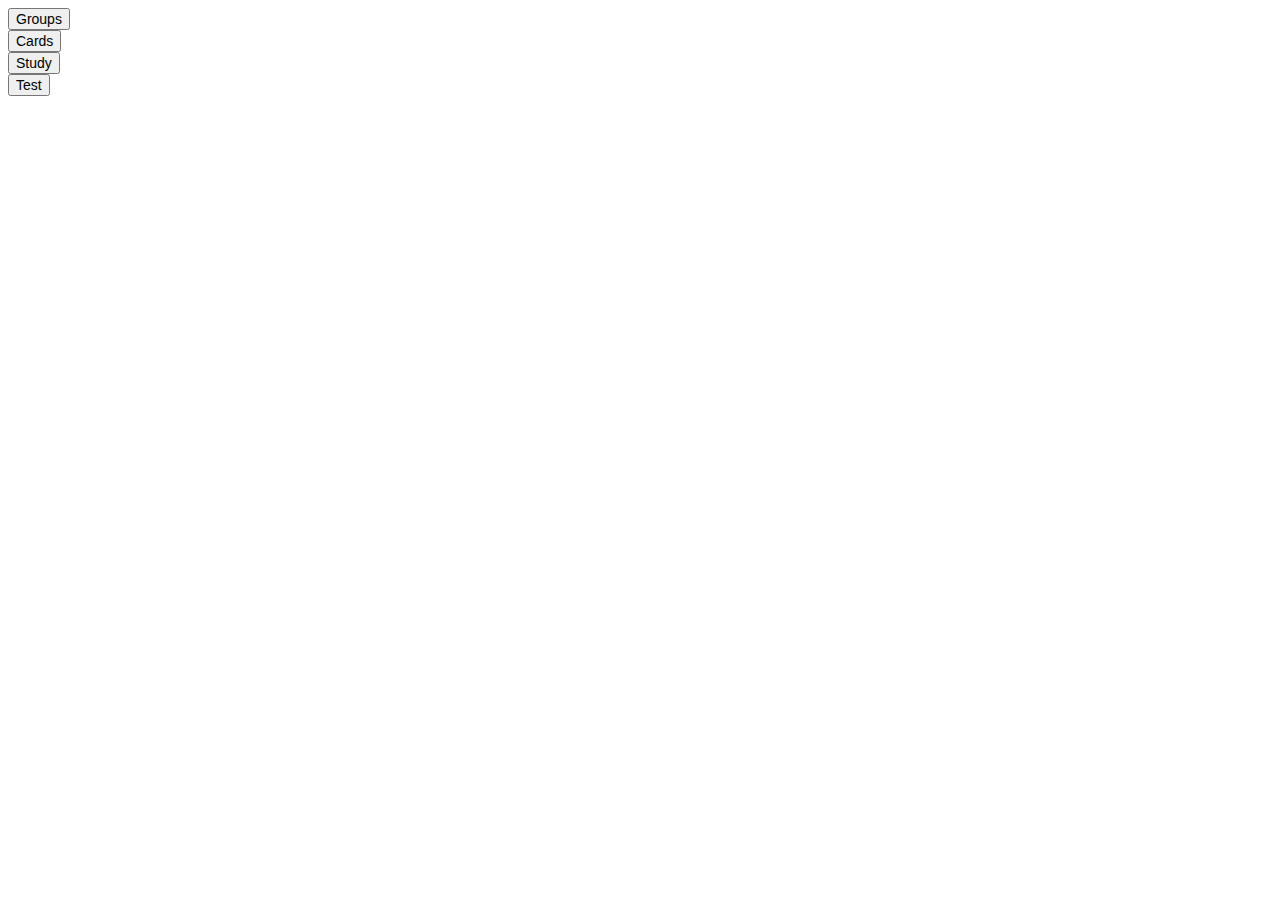
<file: src/main/resources/templates/index.html>
<!DOCTYPE html>
<html xmlns:th="http://www.thymeleaf.org"
      xmlns="http://www.w3.org/1999/xhtml">

<head>
    <meta th:replace="fragments/header :: head"/>
</head>

<body>
    <div class="col-12 col-sm-8 offset-sm-2 col-md-6 offset-md-3 col-lg-4 offset-lg-4 mb15">
        <button type="submit" class="btn btn-primary fw300 btn-block" style="font-size: 14px;">Groups</button>
    </div>

    <div class="col-12 col-sm-8 offset-sm-2 col-md-6 offset-md-3 col-lg-4 offset-lg-4 mb15">
        <button type="submit" class="btn btn-primary fw300 btn-block" style="font-size: 14px;">Cards</button>
    </div>


    <div class="col-12 col-sm-8 offset-sm-2 col-md-6 offset-md-3 col-lg-4 offset-lg-4 mb15">
        <button type="submit" class="btn btn-primary fw300 btn-block" style="font-size: 14px;">Study</button>
    </div>

     <div class="col-12 col-sm-8 offset-sm-2 col-md-6 offset-md-3 col-lg-4 offset-lg-4 mb15">
        <button type="submit" class="btn btn-primary fw300 btn-block" style="font-size: 14px;">Test</button>
    </div>
</body>
</html>
</file>
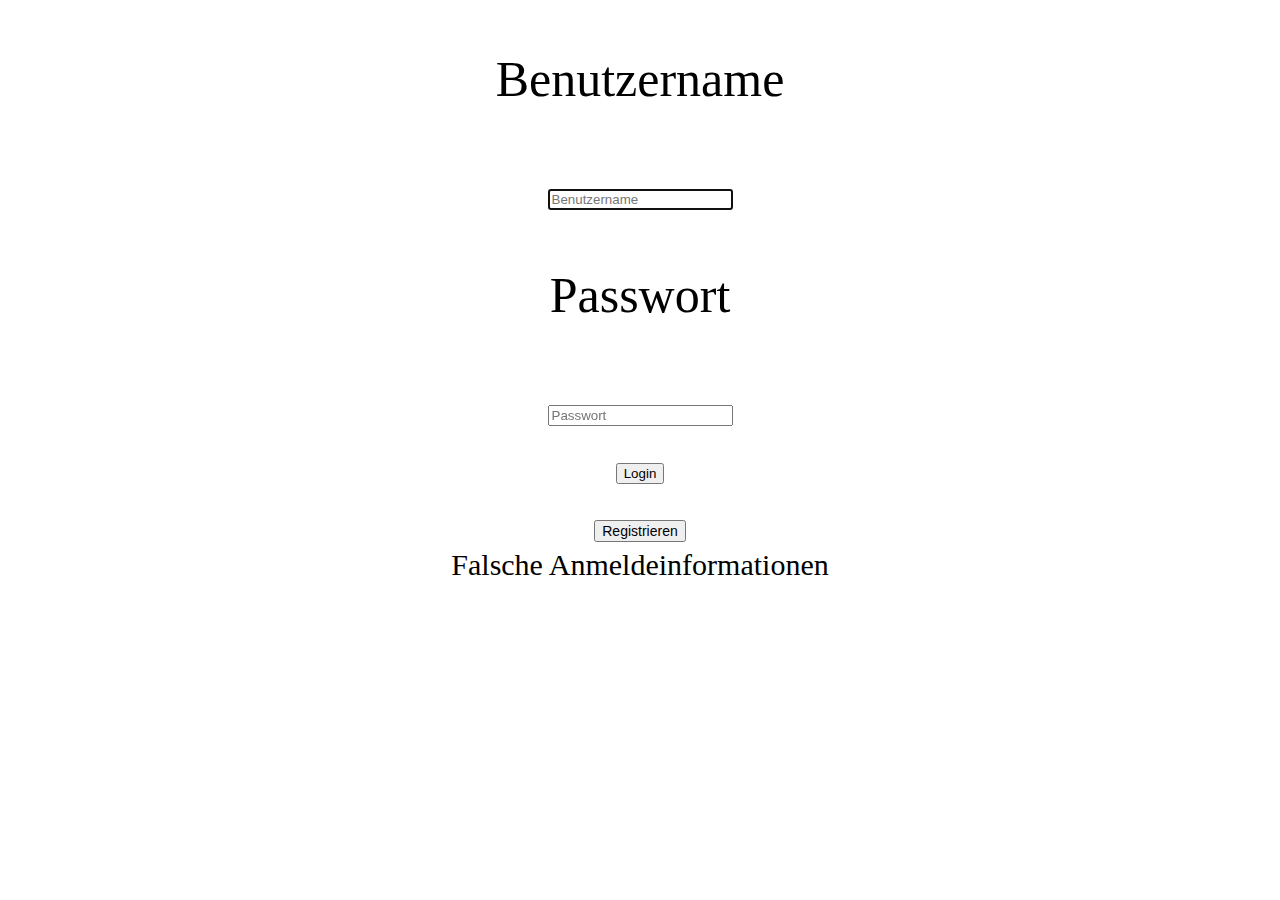
<file: src/main/resources/templates/login.html>
<!DOCTYPE html>
<html xmlns:th="http://www.thymeleaf.org"
      xmlns="http://www.w3.org/1999/xhtml">
<head>
    <meta th:replace="fragments/header :: head"/>
</head>
<body>
<div id="403" class="page">
    <div class="container-fluid tac fw300" style="font-size: 50px; text-align: center">
        <!--/*@thymesVar id="loginForm" type="at.spengergasse.domain.form.LoginForm"*/-->
        <form th:action="@{/login}" th:object="${loginForm}" method="post">
            <div class="row">
                <div class="col-12 col-sm-8 offset-sm-2 col-md-6 offset-md-3 col-lg-4 offset-lg-4 mb15">
                    <p class="input-title">Benutzername</p>
                    <input th:field="*{username}" id="email" type="text" class="form-control" placeholder="Benutzername" autofocus="autofocus"
                           onfocus="this.select()"/>
                </div>
            </div>
            <div class="row">
                <div class="col-12 col-sm-8 offset-sm-2 col-md-6 offset-md-3 col-lg-4 offset-lg-4 mb15">
                    <p class="input-title">Passwort</p>
                    <input th:field="*{password}" id="password" type="password" class="form-control" placeholder="Passwort"/>
                </div>
            </div>

            <div class="col-12 col-sm-6 offset-sm-3 col-md-4 offset-md-4">
               <button type="submit" class="btn btn-primary btn-reg btn-block">Login</button>
            </div>
        </form>

        <form th:action="@{/registration}" method="get">
            <div class="col-12 col-sm-6 offset-sm-3 col-md-4 offset-md-4">
                <button type="submit" class="btn btn-primary fw300 btn-block" style="font-size: 14px;">Registrieren</button>
        </div>
        </form>
        <div class="alert alert-danger" th:if="${error}" style="font-size: 30px">Falsche
            Anmeldeinformationen
        </div>
    </div>
</div>

</body>
</html>
</file>
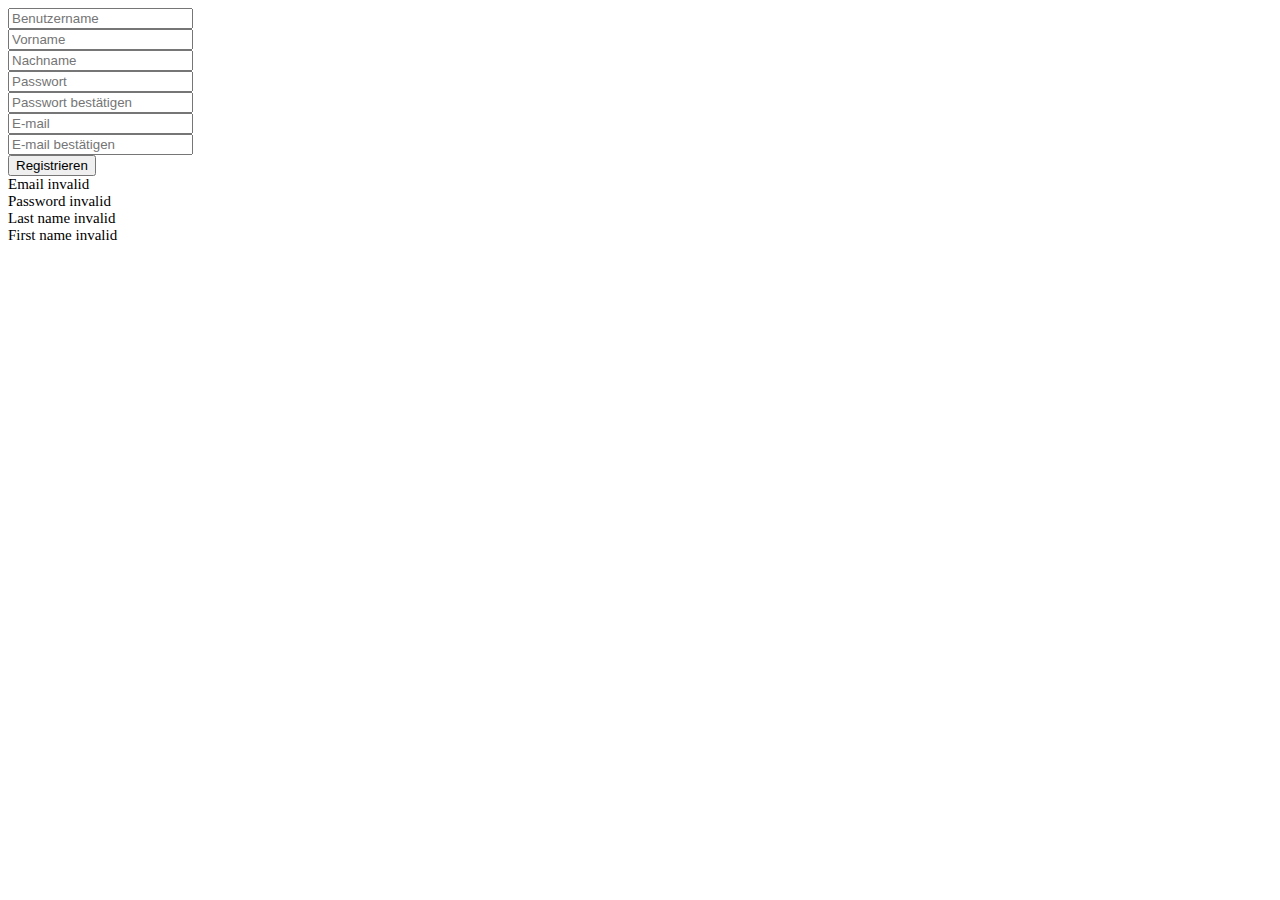
<file: src/main/resources/templates/registration.html>
<html lang="en"
      xmlns:th="http://www.thymeleaf.org"
      xmlns="http://www.w3.org/1999/xhtml">
<head>
    <meta charset="UTF-8"/>
    <meta th:replace="fragments/header :: head"/>
</head>
<body>

<div class="container-fluid tac fw300">

    <div class="logo-box">
    </div>
    <!--/*@thymesVar id="regform" type="at.spengergasse.domain.form.RegistrationForm"*/-->
    <form th:action="@{/registration}" th:object="${regform}" method="post" onsubmit="return validateForm();">
        <div class="col-sm-8 offset-sm-2">
            <div class="row">
                <div class="col-sm-12 col-md-6 col-12 mb15">
                    <input th:field="*{username}" id="username" type="text" class="form-control primary" placeholder="Benutzername"/>
                </div>
            </div>

            <div class="row">
                <div class="col-sm-12 col-md-6 col-12 mb15">
                    <input th:field="*{firstname}" id="firstname" type="text" class="form-control" placeholder="Vorname"/>
                </div>

                <div class="col-sm-12 col-md-6 col-12 mb15">
                    <input th:field="*{lastname}" id="lastname" type="text" class="form-control" placeholder="Nachname"/>
                </div>

            </div>

            <div class="row">
                <div class="col-sm-12 col-md-6 col-12 mb15">
                    <input th:field="*{password}" id="password" type="password" class="form-control" placeholder="Passwort"/>
                </div>

                <div class="col-sm-12 col-md-6 col-12 mb15">
                    <input type="password" id="passwordc" class="form-control" placeholder="Passwort bestätigen"/>
                </div>

            </div>

            <div class="row">
                <div class="col-sm-12 col-md-6 col-12 mb15">
                    <input th:field="*{email}" id="email" type="text" class="form-control" placeholder="E-mail"/>
                </div>

                <div class="col-sm-12 col-md-6 col-12 mb15">
                    <input type="text" id="emailc" class="form-control" placeholder="E-mail bestätigen"/>
                </div>
            </div>


            <div class="form-row text-center">
                <div class="col-12">
                    <button type="submit" class="btn btn-primary btn-reg btn-block" style="">Registrieren</button>
                </div>
            </div>

            <div class="alert alert-danger" th:if="${emailerror}" style="font-size: 15px">Email invalid</div>
            <div class="alert alert-danger" th:if="${passworderror}" style="font-size: 15px">Password invalid</div>
            <div class="alert alert-danger" th:if="${lastnameerror}" style="font-size: 15px">Last name invalid</div>
            <div class="alert alert-danger" th:if="${firstnameerror}" style="font-size: 15px">First name invalid</div>



        </div>
    </form>

</div>

</body>
</html>
</file>
